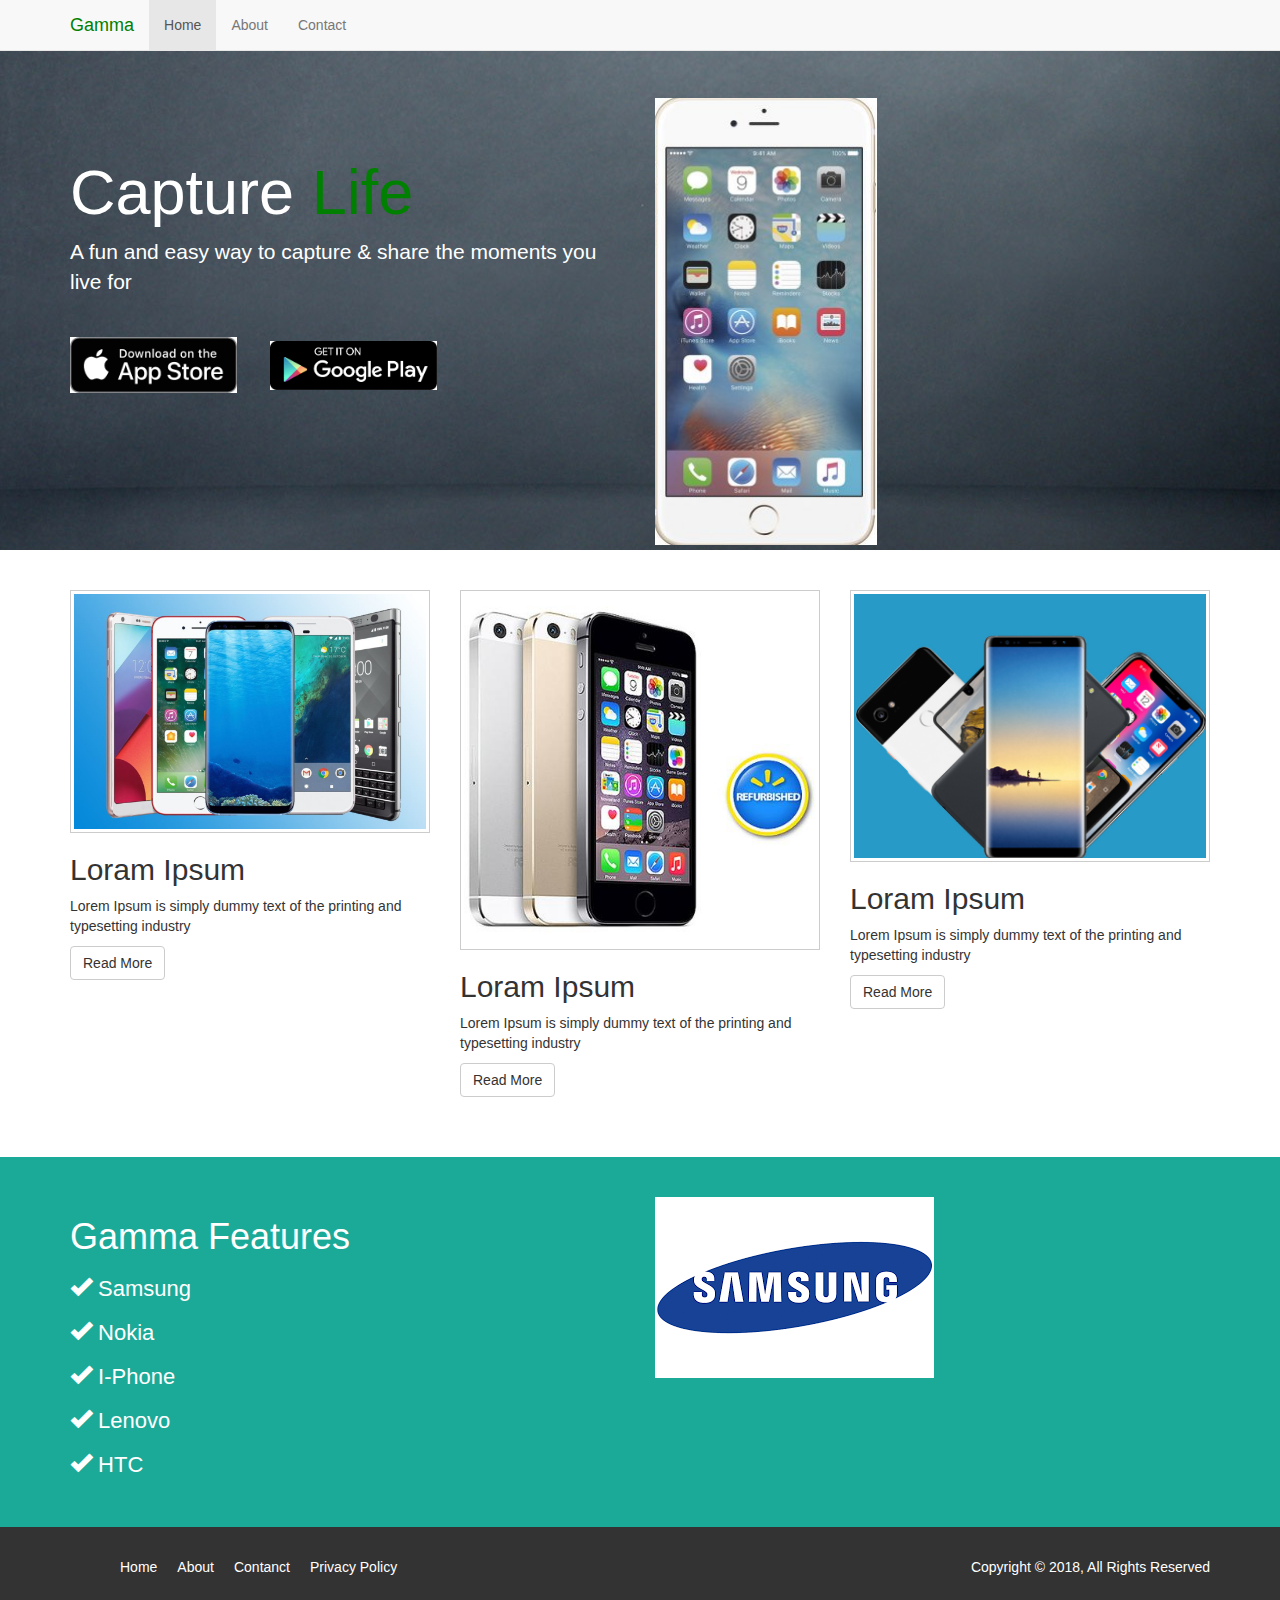
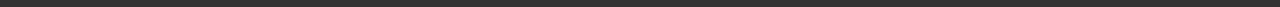
<file: index.html>
<!DOCTYPE html>
<html lang="en">

<head>
  <meta charset="utf-8">
  <meta http-equiv="X-UA-Compatible" content="IE=edge">
  <meta name="viewport" content="width=device-width, initial-scale=1">

  <title>Gamma Photo Sharing App</title>

  <link href="css/bootstrap.css" rel="stylesheet">

  <link href="css/style.css" rel="stylesheet">

</head>

<body>

  <nav class="navbar navbar-default navbar-fixed-top">
    <div class="container">
      <div class="navbar-header">
        <button type="button" class="navbar-toggle collapsed" data-toggle="collapse" data-target="#navbar" aria-expanded="false"
          aria-controls="navbar">
          <span class="sr-only">Toggle navigation</span>
          <span class="icon-bar"></span>
          <span class="icon-bar"></span>
          <span class="icon-bar"></span>
        </button>
        <a class="navbar-brand em-text" href="index.html">Gamma</a>
      </div>
      <div id="navbar" class="collapse navbar-collapse">
        <ul class="nav navbar-nav">
          <li class="active">
            <a href="index.html">Home</a>
          </li>
          <li>
            <a href="about.html">About</a>
          </li>
          <li>
            <a href="contact.html">Contact</a>
          </li>
        </ul>
      </div>
    </div>
  </nav>

  <div class="jumbotron">
    <div class="container">
     <div class="row">
       <div class="col-md-6">
        <h1>Capture <span class="em-text">Life</span></h1>
        <p>A fun and easy way to capture & share the moments you live for</p>
        <a href="https://www.apple.com/lae/ios/app-store/" target="_blank"><img class="app-btn" src="img/app-store.png"></a>
        <a href="https://play.google.com/store?hl=en" target="_blank"><img class="app-btn" src="img/google-play.png"></a>
       </div>
       <div class="col-md-6">
         <img class="showcase-img" src="img/phone.png">
        </div>
     </div>
    </div>
  </div>

  <section id="middle">
    <div class="container">
      <div class="row">
        <div class="col-md-4">
          <img src="img/phones.png" class="demo">
          <h2>Loram Ipsum</h2>
          <p>Lorem Ipsum is simply dummy text of the printing and typesetting industry</p>
          <a href="#" class="btn btn-default">Read More</a>
        </div>
        <div class="col-md-4">
          <img src="img/phones2.png" class="demo">
          <h2>Loram Ipsum</h2>
          <p>Lorem Ipsum is simply dummy text of the printing and typesetting industry</p>
          <a href="#" class="btn btn-default">Read More</a>
        </div>
        <div class="col-md-4">
          <img src="img/phones3.png" class="demo">
          <h2>Loram Ipsum</h2>
          <p>Lorem Ipsum is simply dummy text of the printing and typesetting industry</p>
          <a href="#" class="btn btn-default">Read More</a>
        </div>
      </div>
    </div>
  </section>

  <section id="feature">
    <div class="container">
      <div class="row">
        <div class="col-md-6 col-md-ofset-1">
          <h1>Gamma Features</h1>
          <ul>
            <li><a href="samsung.html"> <i class="glyphicon glyphicon-ok"></i> Samsung</a></li>
            <li><a href="nokia.html"> <i class="glyphicon glyphicon-ok"></i> Nokia</a></li>
            <li><a href="i-phone.html"> <i class="glyphicon glyphicon-ok"></i> I-Phone</a></li>
            <li><a href="lenovo.html"> <i class="glyphicon glyphicon-ok"></i> Lenovo</a></li>
            <li><a href="htc.html"> <i class="glyphicon glyphicon-ok"></i> HTC</a></li>
          </ul>
        </div>
        <div class="col-md-6 col-md-ofset-2">
          <img src="img/logo.png" class="blg-logo">
        </div>
      </div>
    </div>
  </section>

  <footer>
    <div class="container">
      <div class="row">
        <div class="col-md-6 col-xs-12">
          <ul>
            <li><a href="index.html">Home</a></li>
            <li><a href="about.html">About</a></li>
            <li><a href="contact.html">Contanct</a></li>
            <li><a href="#">Privacy Policy</a></li>
          </ul>
        </div>
        <div class="col-md-6 col-xs-12">
          <p>Copyright &copy; 2018, All Rights Reserved</p>
        </div>
      </div>
    </div>
  </footer>

  <script src="https://ajax.googleapis.com/ajax/libs/jquery/1.12.4/jquery.min.js"></script>
  <script src="js/bootstrap.js"></script>
</body>

</html>
</file>
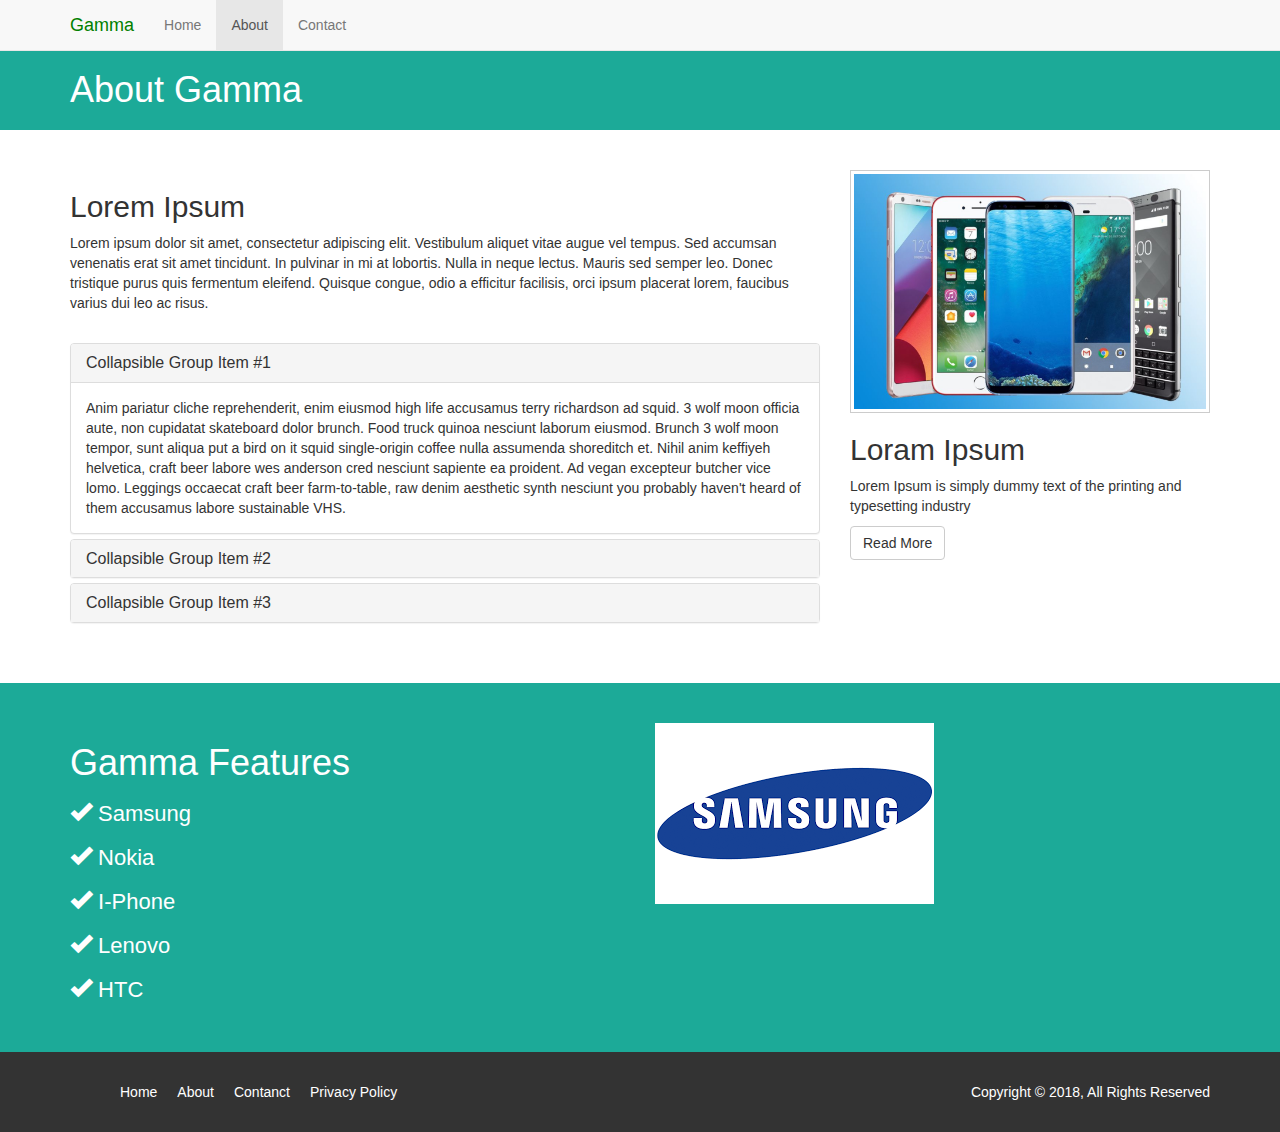
<file: about.html>
<!DOCTYPE html>
<html lang="en">

<head>
    <meta charset="utf-8">
    <meta http-equiv="X-UA-Compatible" content="IE=edge">
    <meta name="viewport" content="width=device-width, initial-scale=1">

    <title>About</title>

    <link href="css/bootstrap.css" rel="stylesheet">

    <link href="css/style.css" rel="stylesheet">

</head>

<body>

    <nav class="navbar navbar-default navbar-fixed-top">
        <div class="container">
            <div class="navbar-header">
                <button type="button" class="navbar-toggle collapsed" data-toggle="collapse" data-target="#navbar" aria-expanded="false"
                    aria-controls="navbar">
                    <span class="sr-only">Toggle navigation</span>
                    <span class="icon-bar"></span>
                    <span class="icon-bar"></span>
                    <span class="icon-bar"></span>
                </button>
                <a class="navbar-brand em-text" href="index.html">Gamma</a>
            </div>
            <div id="navbar" class="collapse navbar-collapse">
                <ul class="nav navbar-nav">
                    <li>
                        <a href="index.html">Home</a>
                    </li>
                    <li class="active">
                        <a href="about.html">About</a>
                    </li>
                    <li>
                        <a href="contact.html">Contact</a>
                    </li>
                </ul>
            </div>
        </div>
    </nav>

    <section id="title-bar">
        <div class="container">
            <div class="row">
                <div class="col-md-12">
                    <h1>About Gamma</h1>
                </div>
            </div>
        </div>
    </section>

    <section id="about">
        <div class="container">
            <div class="row">
                <div class="col-md-8">
                    <h2>Lorem Ipsum</h2>
                    <p>Lorem ipsum dolor sit amet, consectetur adipiscing elit. Vestibulum aliquet vitae augue vel tempus. Sed
                        accumsan venenatis erat sit amet tincidunt. In pulvinar in mi at lobortis. Nulla in neque lectus.
                        Mauris sed semper leo. Donec tristique purus quis fermentum eleifend. Quisque congue, odio a efficitur
                        facilisis, orci ipsum placerat lorem, faucibus varius dui leo ac risus.</p>
                    <br>
                    <div class="panel-group" id="accordion" role="tablist" aria-multiselectable="true">
                        <div class="panel panel-default">
                            <div class="panel-heading" role="tab" id="headingOne">
                                <h4 class="panel-title">
                                    <a role="button" data-toggle="collapse" data-parent="#accordion" href="#collapseOne" aria-expanded="true" aria-controls="collapseOne">
                                        Collapsible Group Item #1
                                    </a>
                                </h4>
                            </div>
                            <div id="collapseOne" class="panel-collapse collapse in" role="tabpanel" aria-labelledby="headingOne">
                                <div class="panel-body">
                                    Anim pariatur cliche reprehenderit, enim eiusmod high life accusamus terry richardson ad squid. 3 wolf moon officia aute,
                                    non cupidatat skateboard dolor brunch. Food truck quinoa nesciunt laborum eiusmod. Brunch
                                    3 wolf moon tempor, sunt aliqua put a bird on it squid single-origin coffee nulla assumenda
                                    shoreditch et. Nihil anim keffiyeh helvetica, craft beer labore wes anderson cred nesciunt
                                    sapiente ea proident. Ad vegan excepteur butcher vice lomo. Leggings occaecat craft beer
                                    farm-to-table, raw denim aesthetic synth nesciunt you probably haven't heard of them
                                    accusamus labore sustainable VHS.
                                </div>
                            </div>
                        </div>
                        <div class="panel panel-default">
                            <div class="panel-heading" role="tab" id="headingTwo">
                                <h4 class="panel-title">
                                    <a class="collapsed" role="button" data-toggle="collapse" data-parent="#accordion" href="#collapseTwo" aria-expanded="false"
                                        aria-controls="collapseTwo">
                                        Collapsible Group Item #2
                                    </a>
                                </h4>
                            </div>
                            <div id="collapseTwo" class="panel-collapse collapse" role="tabpanel" aria-labelledby="headingTwo">
                                <div class="panel-body">
                                    Anim pariatur cliche reprehenderit, enim eiusmod high life accusamus terry richardson ad squid. 3 wolf moon officia aute,
                                    non cupidatat skateboard dolor brunch. Food truck quinoa nesciunt laborum eiusmod. Brunch
                                    3 wolf moon tempor, sunt aliqua put a bird on it squid single-origin coffee nulla assumenda
                                    shoreditch et. Nihil anim keffiyeh helvetica, craft beer labore wes anderson cred nesciunt
                                    sapiente ea proident. Ad vegan excepteur butcher vice lomo. Leggings occaecat craft beer
                                    farm-to-table, raw denim aesthetic synth nesciunt you probably haven't heard of them
                                    accusamus labore sustainable VHS.
                                </div>
                            </div>
                        </div>
                        <div class="panel panel-default">
                            <div class="panel-heading" role="tab" id="headingThree">
                                <h4 class="panel-title">
                                    <a class="collapsed" role="button" data-toggle="collapse" data-parent="#accordion" href="#collapseThree" aria-expanded="false"
                                        aria-controls="collapseThree">
                                        Collapsible Group Item #3
                                    </a>
                                </h4>
                            </div>
                            <div id="collapseThree" class="panel-collapse collapse" role="tabpanel" aria-labelledby="headingThree">
                                <div class="panel-body">
                                    Anim pariatur cliche reprehenderit, enim eiusmod high life accusamus terry richardson ad squid. 3 wolf moon officia aute,
                                    non cupidatat skateboard dolor brunch. Food truck quinoa nesciunt laborum eiusmod. Brunch
                                    3 wolf moon tempor, sunt aliqua put a bird on it squid single-origin coffee nulla assumenda
                                    shoreditch et. Nihil anim keffiyeh helvetica, craft beer labore wes anderson cred nesciunt
                                    sapiente ea proident. Ad vegan excepteur butcher vice lomo. Leggings occaecat craft beer
                                    farm-to-table, raw denim aesthetic synth nesciunt you probably haven't heard of them
                                    accusamus labore sustainable VHS.
                                </div>
                            </div>
                        </div>
                    </div>
                </div>
                <div class="col-md-4">
                    <img src="img/phones.png" class="demo">
                    <h2>Loram Ipsum</h2>
                    <p>Lorem Ipsum is simply dummy text of the printing and typesetting industry</p>
                    <a href="#" class="btn btn-default">Read More</a>
                </div>
            </div>
        </div>
    </section>

    <section id="feature">
        <div class="container">
          <div class="row">
            <div class="col-md-6 col-md-ofset-1">
              <h1>Gamma Features</h1>
              <ul>
                    <li><a href="samsung.html"> <i class="glyphicon glyphicon-ok"></i> Samsung</a></li>
                    <li><a href="nokia.html"> <i class="glyphicon glyphicon-ok"></i> Nokia</a></li>
                    <li><a href="i-phone.html"> <i class="glyphicon glyphicon-ok"></i> I-Phone</a></li>
                    <li><a href="lenovo.html"> <i class="glyphicon glyphicon-ok"></i> Lenovo</a></li>
                    <li><a href="htc.html"> <i class="glyphicon glyphicon-ok"></i> HTC</a></li>
                  </ul>
            </div>
            <div class="col-md-6 col-md-ofset-2">
              <img src="img/logo.png" class="blg-logo">
            </div>
          </div>
        </div>
      </section>

    <footer>
        <div class="container">
            <div class="row">
                <div class="col-md-6 col-xs-12">
                    <ul>
                        <li>
                            <a href="index.html">Home</a>
                        </li>
                        <li>
                            <a href="about.html">About</a>
                        </li>
                        <li>
                            <a href="contact.html">Contanct</a>
                        </li>
                        <li>
                            <a href="#">Privacy Policy</a>
                        </li>
                    </ul>
                </div>
                <div class="col-md-6 col-xs-12">
                    <p>Copyright &copy; 2018, All Rights Reserved</p>
                </div>
            </div>
        </div>
    </footer>

    <script src="https://ajax.googleapis.com/ajax/libs/jquery/1.12.4/jquery.min.js"></script>
    <script src="js/bootstrap.js"></script>
</body>

</html>
</file>
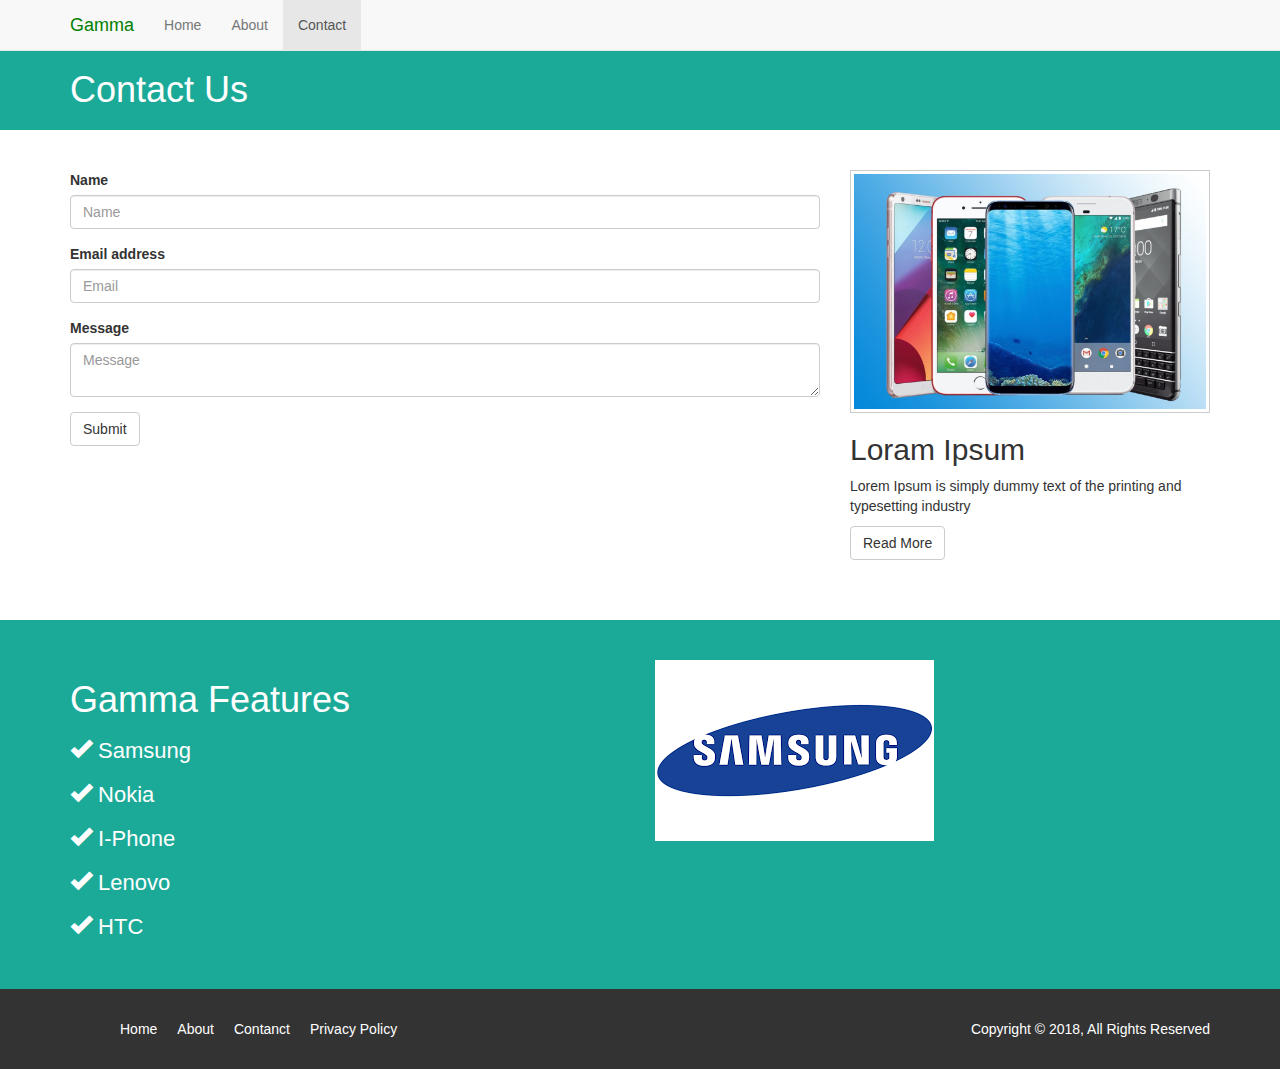
<file: contact.html>
<!DOCTYPE html>
<html lang="en">

<head>
    <meta charset="utf-8">
    <meta http-equiv="X-UA-Compatible" content="IE=edge">
    <meta name="viewport" content="width=device-width, initial-scale=1">

    <title>Contact</title>

    <link href="css/bootstrap.css" rel="stylesheet">

    <link href="css/style.css" rel="stylesheet">

</head>

<body>

    <nav class="navbar navbar-default navbar-fixed-top">
        <div class="container">
            <div class="navbar-header">
                <button type="button" class="navbar-toggle collapsed" data-toggle="collapse" data-target="#navbar" aria-expanded="false"
                    aria-controls="navbar">
                    <span class="sr-only">Toggle navigation</span>
                    <span class="icon-bar"></span>
                    <span class="icon-bar"></span>
                    <span class="icon-bar"></span>
                </button>
                <a class="navbar-brand em-text" href="index.html">Gamma</a>
            </div>
            <div id="navbar" class="collapse navbar-collapse">
                <ul class="nav navbar-nav">
                    <li>
                        <a href="index.html">Home</a>
                    </li>
                    <li>
                        <a href="about.html">About</a>
                    </li>
                    <li class="active">
                        <a href="contact.html">Contact</a>
                    </li>
                </ul>
            </div>
        </div>
    </nav>

    <section id="title-bar">
        <div class="container">
            <div class="row">
                <div class="col-md-12">
                    <h1>Contact Us</h1>
                </div>
            </div>
        </div>
    </section>

    <section id="contact">
        <div class="container">
            <div class="row">
                <div class="col-md-8">
                    <form>
                        <div class="form-group">
                            <label>Name</label>
                            <input type="text" class="form-control" placeholder="Name">
                        </div>
                        <div class="form-group">
                            <label>Email address</label>
                            <input type="email" class="form-control" placeholder="Email">
                        </div>
                        <div class="form-group">
                            <label>Message</label>
                            <textarea class="form-control" placeholder="Message"></textarea>
                        </div>
                        <button type="submit" class="btn btn-default">Submit</button>
                    </form>
                </div>
                <div class="col-md-4">
                    <img src="img/phones.png" class="demo">
                    <h2>Loram Ipsum</h2>
                    <p>Lorem Ipsum is simply dummy text of the printing and typesetting industry</p>
                    <a href="#" class="btn btn-default">Read More</a>
                </div>
            </div>
        </div>
    </section>

    <section id="feature">
        <div class="container">
          <div class="row">
            <div class="col-md-6 col-md-ofset-1">
              <h1>Gamma Features</h1>
              <ul>
                    <li><a href="samsung.html"> <i class="glyphicon glyphicon-ok"></i> Samsung</a></li>
                    <li><a href="nokia.html"> <i class="glyphicon glyphicon-ok"></i> Nokia</a></li>
                    <li><a href="i-phone.html"> <i class="glyphicon glyphicon-ok"></i> I-Phone</a></li>
                    <li><a href="lenovo.html"> <i class="glyphicon glyphicon-ok"></i> Lenovo</a></li>
                    <li><a href="htc.html"> <i class="glyphicon glyphicon-ok"></i> HTC</a></li>
                  </ul>
            </div>
            <div class="col-md-6 col-md-ofset-2">
              <img src="img/logo.png" class="blg-logo">
            </div>
          </div>
        </div>
      </section>

    <footer>
        <div class="container">
            <div class="row">
                <div class="col-md-6 col-xs-12">
                    <ul>
                        <li>
                            <a href="index.html">Home</a>
                        </li>
                        <li>
                            <a href="about.html">About</a>
                        </li>
                        <li>
                            <a href="contact.html">Contanct</a>
                        </li>
                        <li>
                            <a href="#">Privacy Policy</a>
                        </li>
                    </ul>
                </div>
                <div class="col-md-6 col-xs-12">
                    <p>Copyright &copy; 2018, All Rights Reserved</p>
                </div>
            </div>
        </div>
    </footer>

    <script src="https://ajax.googleapis.com/ajax/libs/jquery/1.12.4/jquery.min.js"></script>
    <script src="js/bootstrap.js"></script>
</body>

</html>
</file>
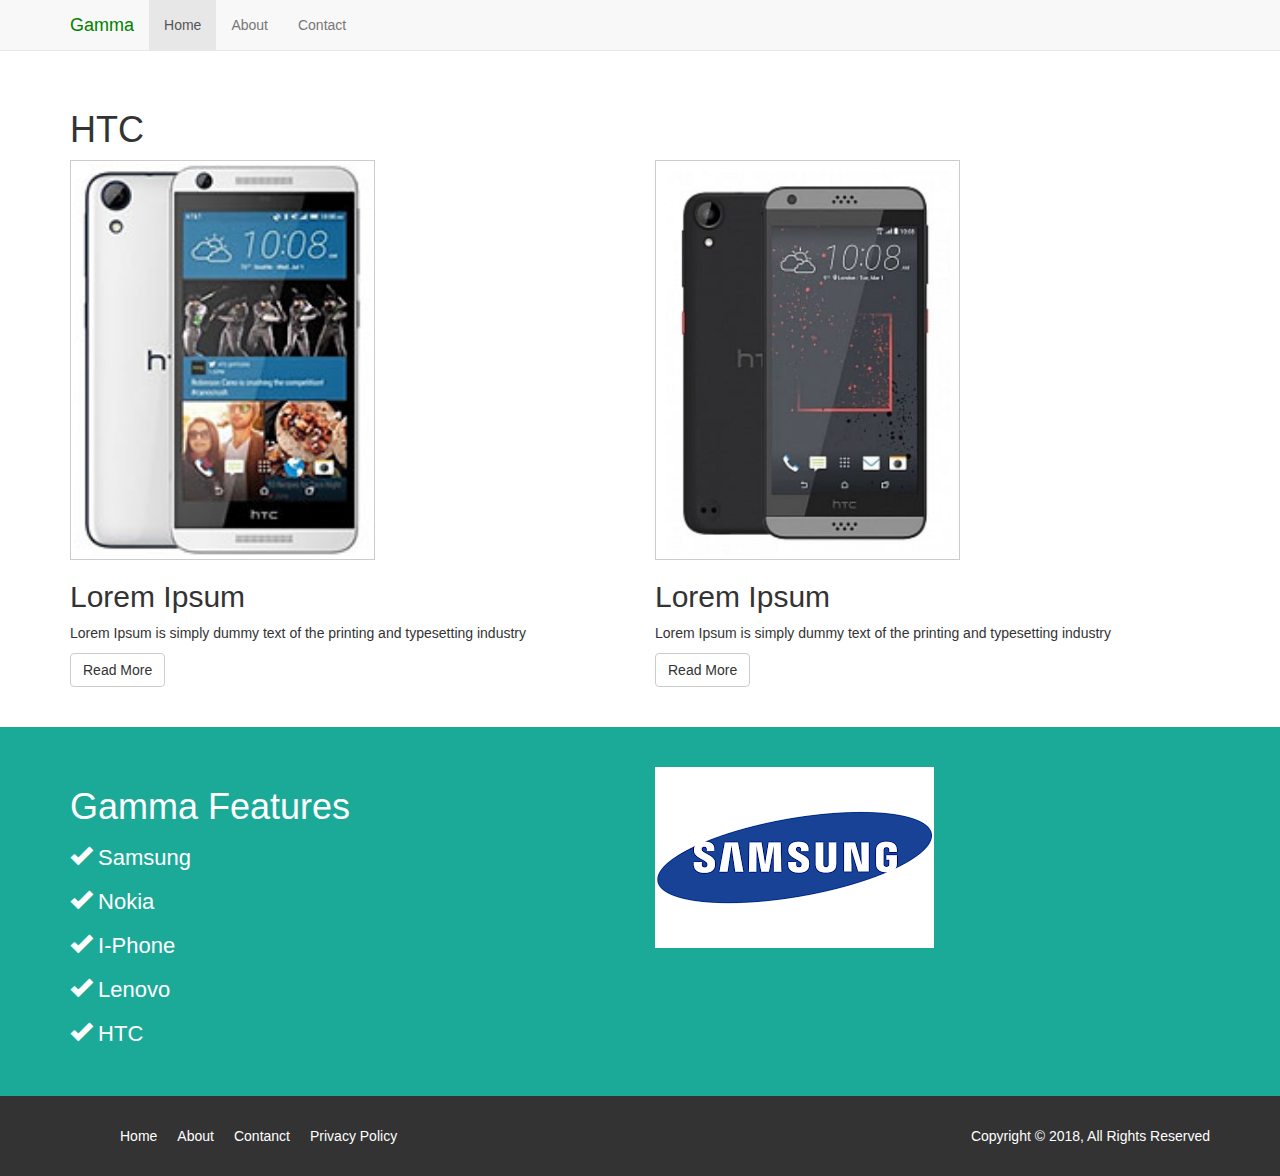
<file: htc.html>
<!DOCTYPE html>
<html lang="en">

<head>
    <meta charset="utf-8">
    <meta http-equiv="X-UA-Compatible" content="IE=edge">
    <meta name="viewport" content="width=device-width, initial-scale=1">

    <title>HTC</title>

    <link href="css/bootstrap.css" rel="stylesheet">

    <link href="css/style.css" rel="stylesheet">

</head>

<body>

    <nav class="navbar navbar-default navbar-fixed-top">
        <div class="container">
            <div class="navbar-header">
                <button type="button" class="navbar-toggle collapsed" data-toggle="collapse" data-target="#navbar" aria-expanded="false"
                    aria-controls="navbar">
                    <span class="sr-only">Toggle navigation</span>
                    <span class="icon-bar"></span>
                    <span class="icon-bar"></span>
                    <span class="icon-bar"></span>
                </button>
                <a class="navbar-brand em-text" href="index.html">Gamma</a>
            </div>
            <div id="navbar" class="collapse navbar-collapse">
                <ul class="nav navbar-nav">
                    <li class="active">
                        <a href="index.html">Home</a>
                    </li>
                    <li>
                        <a href="about.html">About</a>
                    </li>
                    <li>
                        <a href="contact.html">Contact</a>
                    </li>
                </ul>
            </div>
        </div>
    </nav>

    <section id="middle">
        <div class="container">
            <h1>HTC</h1>
            <div class="row">
                <div class="col-md-6">
                    <img src="img/htc.png" class="demo htc-img">
                    <h2>Lorem Ipsum</h2>
                    <p>Lorem Ipsum is simply dummy text of the printing and typesetting industry</p>
                    <a href="#" class="btn btn-default">Read More</a>
                </div>
                <div class="col-md-6">
                        <img src="img/htc2.png" class="demo htc-img">
                        <h2>Lorem Ipsum</h2>
                        <p>Lorem Ipsum is simply dummy text of the printing and typesetting industry</p>
                        <a href="#" class="btn btn-default">Read More</a>
                    </div>
            </div>
        </div>
    </section>

    <section id="feature">
        <div class="container">
            <div class="row">
                <div class="col-md-6 col-md-ofset-1">
                    <h1>Gamma Features</h1>
                    <ul>
                            <li><a href="samsung.html"> <i class="glyphicon glyphicon-ok"></i> Samsung</a></li>
                            <li><a href="nokia.html"> <i class="glyphicon glyphicon-ok"></i> Nokia</a></li>
                            <li><a href="i-phone.html"> <i class="glyphicon glyphicon-ok"></i> I-Phone</a></li>
                            <li><a href="lenovo.html"> <i class="glyphicon glyphicon-ok"></i> Lenovo</a></li>
                            <li><a href="htc.html"> <i class="glyphicon glyphicon-ok"></i> HTC</a></li>
                          </ul>
                </div>
                <div class="col-md-6 col-md-ofset-2">
                    <img src="img/logo.png" class="blg-logo">
                </div>
            </div>
        </div>
    </section>

    <footer>
        <div class="container">
            <div class="row">
                <div class="col-md-6 col-xs-12">
                    <ul>
                        <li>
                            <a href="index.html">Home</a>
                        </li>
                        <li>
                            <a href="about.html">About</a>
                        </li>
                        <li>
                            <a href="contact.html">Contanct</a>
                        </li>
                        <li>
                            <a href="#">Privacy Policy</a>
                        </li>
                    </ul>
                </div>
                <div class="col-md-6 col-xs-12">
                    <p>Copyright &copy; 2018, All Rights Reserved</p>
                </div>
            </div>
        </div>
    </footer>

    <script src="https://ajax.googleapis.com/ajax/libs/jquery/1.12.4/jquery.min.js"></script>
    <script src="js/bootstrap.js"></script>
</body>

</html>
</file>
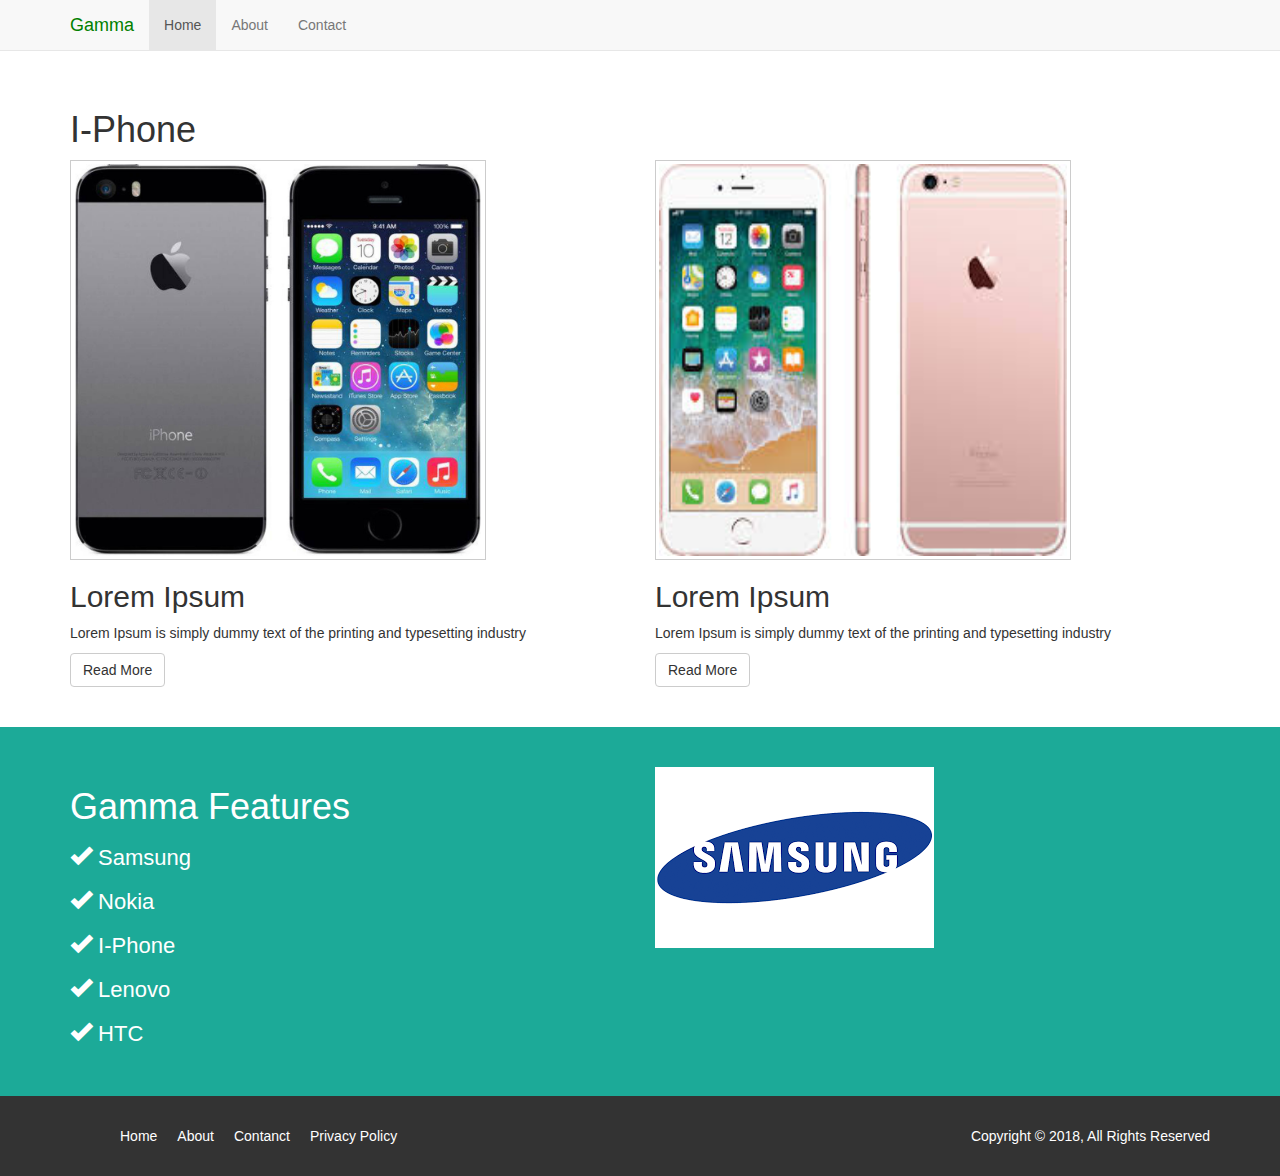
<file: i-phone.html>
<!DOCTYPE html>
<html lang="en">

<head>
    <meta charset="utf-8">
    <meta http-equiv="X-UA-Compatible" content="IE=edge">
    <meta name="viewport" content="width=device-width, initial-scale=1">

    <title>I-Phone</title>

    <link href="css/bootstrap.css" rel="stylesheet">

    <link href="css/style.css" rel="stylesheet">

</head>

<body>

    <nav class="navbar navbar-default navbar-fixed-top">
        <div class="container">
            <div class="navbar-header">
                <button type="button" class="navbar-toggle collapsed" data-toggle="collapse" data-target="#navbar" aria-expanded="false"
                    aria-controls="navbar">
                    <span class="sr-only">Toggle navigation</span>
                    <span class="icon-bar"></span>
                    <span class="icon-bar"></span>
                    <span class="icon-bar"></span>
                </button>
                <a class="navbar-brand em-text" href="index.html">Gamma</a>
            </div>
            <div id="navbar" class="collapse navbar-collapse">
                <ul class="nav navbar-nav">
                    <li class="active">
                        <a href="index.html">Home</a>
                    </li>
                    <li>
                        <a href="about.html">About</a>
                    </li>
                    <li>
                        <a href="contact.html">Contact</a>
                    </li>
                </ul>
            </div>
        </div>
    </nav>

    <section id="middle">
        <div class="container">
            <h1>I-Phone</h1>
            <div class="row">
                <div class="col-md-6">
                    <img src="img/iphone.png" class="demo iphone-img">
                    <h2>Lorem Ipsum</h2>
                    <p>Lorem Ipsum is simply dummy text of the printing and typesetting industry</p>
                    <a href="#" class="btn btn-default">Read More</a>
                </div>
                <div class="col-md-6">
                        <img src="img/iphone2.png" class="demo iphone-img">
                        <h2>Lorem Ipsum</h2>
                        <p>Lorem Ipsum is simply dummy text of the printing and typesetting industry</p>
                        <a href="#" class="btn btn-default">Read More</a>
                    </div>
            </div>
        </div>
    </section>

    <section id="feature">
        <div class="container">
            <div class="row">
                <div class="col-md-6 col-md-ofset-1">
                    <h1>Gamma Features</h1>
                    <ul>
                            <li><a href="samsung.html"> <i class="glyphicon glyphicon-ok"></i> Samsung</a></li>
                            <li><a href="nokia.html"> <i class="glyphicon glyphicon-ok"></i> Nokia</a></li>
                            <li><a href="i-phone.html"> <i class="glyphicon glyphicon-ok"></i> I-Phone</a></li>
                            <li><a href="lenovo.html"> <i class="glyphicon glyphicon-ok"></i> Lenovo</a></li>
                            <li><a href="htc.html"> <i class="glyphicon glyphicon-ok"></i> HTC</a></li>
                          </ul>
                </div>
                <div class="col-md-6 col-md-ofset-2">
                    <img src="img/logo.png" class="blg-logo">
                </div>
            </div>
        </div>
    </section>

    <footer>
        <div class="container">
            <div class="row">
                <div class="col-md-6 col-xs-12">
                    <ul>
                        <li>
                            <a href="index.html">Home</a>
                        </li>
                        <li>
                            <a href="about.html">About</a>
                        </li>
                        <li>
                            <a href="contact.html">Contanct</a>
                        </li>
                        <li>
                            <a href="#">Privacy Policy</a>
                        </li>
                    </ul>
                </div>
                <div class="col-md-6 col-xs-12">
                    <p>Copyright &copy; 2018, All Rights Reserved</p>
                </div>
            </div>
        </div>
    </footer>

    <script src="https://ajax.googleapis.com/ajax/libs/jquery/1.12.4/jquery.min.js"></script>
    <script src="js/bootstrap.js"></script>
</body>

</html>
</file>
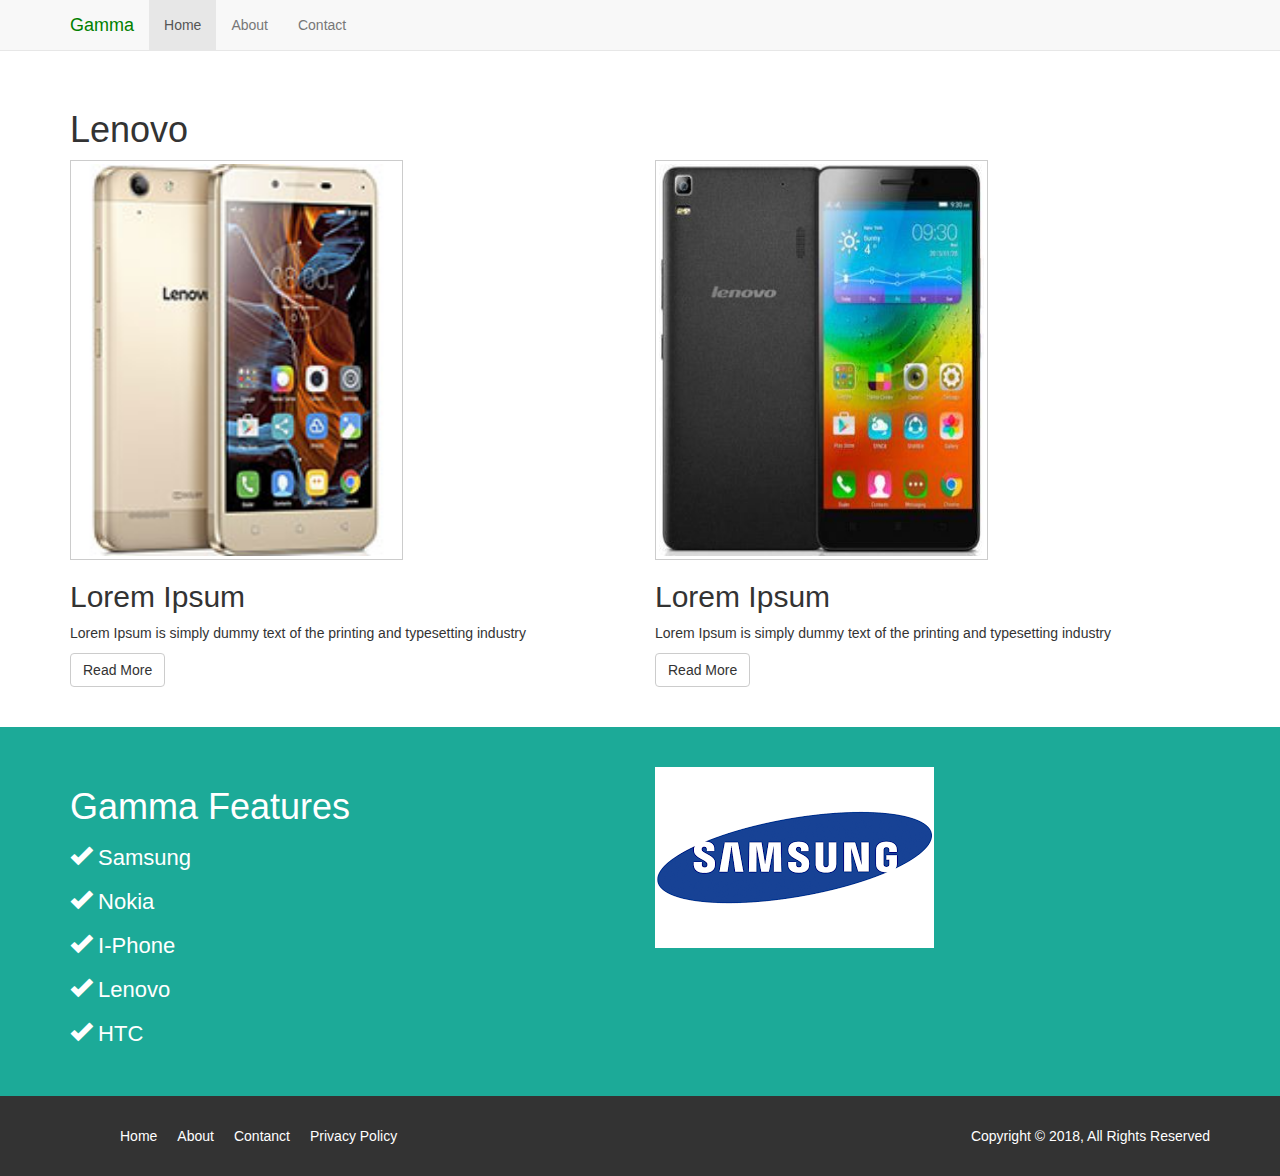
<file: lenovo.html>
<!DOCTYPE html>
<html lang="en">

<head>
    <meta charset="utf-8">
    <meta http-equiv="X-UA-Compatible" content="IE=edge">
    <meta name="viewport" content="width=device-width, initial-scale=1">

    <title>Lenovo</title>

    <link href="css/bootstrap.css" rel="stylesheet">

    <link href="css/style.css" rel="stylesheet">

</head>

<body>

    <nav class="navbar navbar-default navbar-fixed-top">
        <div class="container">
            <div class="navbar-header">
                <button type="button" class="navbar-toggle collapsed" data-toggle="collapse" data-target="#navbar" aria-expanded="false"
                    aria-controls="navbar">
                    <span class="sr-only">Toggle navigation</span>
                    <span class="icon-bar"></span>
                    <span class="icon-bar"></span>
                    <span class="icon-bar"></span>
                </button>
                <a class="navbar-brand em-text" href="index.html">Gamma</a>
            </div>
            <div id="navbar" class="collapse navbar-collapse">
                <ul class="nav navbar-nav">
                    <li class="active">
                        <a href="index.html">Home</a>
                    </li>
                    <li>
                        <a href="about.html">About</a>
                    </li>
                    <li>
                        <a href="contact.html">Contact</a>
                    </li>
                </ul>
            </div>
        </div>
    </nav>

    <section id="middle">
        <div class="container">
            <h1>Lenovo</h1>
            <div class="row">
                <div class="col-md-6">
                    <img src="img/lenovo.png" class="demo lenovo-img">
                    <h2>Lorem Ipsum</h2>
                    <p>Lorem Ipsum is simply dummy text of the printing and typesetting industry</p>
                    <a href="#" class="btn btn-default">Read More</a>
                </div>
                <div class="col-md-6">
                        <img src="img/lenovo2.png" class="demo lenovo-img">
                        <h2>Lorem Ipsum</h2>
                        <p>Lorem Ipsum is simply dummy text of the printing and typesetting industry</p>
                        <a href="#" class="btn btn-default">Read More</a>
                    </div>
            </div>
        </div>
    </section>

    <section id="feature">
        <div class="container">
            <div class="row">
                <div class="col-md-6 col-md-ofset-1">
                    <h1>Gamma Features</h1>
                    <ul>
                            <li><a href="samsung.html"> <i class="glyphicon glyphicon-ok"></i> Samsung</a></li>
                            <li><a href="nokia.html"> <i class="glyphicon glyphicon-ok"></i> Nokia</a></li>
                            <li><a href="i-phone.html"> <i class="glyphicon glyphicon-ok"></i> I-Phone</a></li>
                            <li><a href="lenovo.html"> <i class="glyphicon glyphicon-ok"></i> Lenovo</a></li>
                            <li><a href="htc.html"> <i class="glyphicon glyphicon-ok"></i> HTC</a></li>
                          </ul>
                </div>
                <div class="col-md-6 col-md-ofset-2">
                    <img src="img/logo.png" class="blg-logo">
                </div>
            </div>
        </div>
    </section>

    <footer>
        <div class="container">
            <div class="row">
                <div class="col-md-6 col-xs-12">
                    <ul>
                        <li>
                            <a href="index.html">Home</a>
                        </li>
                        <li>
                            <a href="about.html">About</a>
                        </li>
                        <li>
                            <a href="contact.html">Contanct</a>
                        </li>
                        <li>
                            <a href="#">Privacy Policy</a>
                        </li>
                    </ul>
                </div>
                <div class="col-md-6 col-xs-12">
                    <p>Copyright &copy; 2018, All Rights Reserved</p>
                </div>
            </div>
        </div>
    </footer>

    <script src="https://ajax.googleapis.com/ajax/libs/jquery/1.12.4/jquery.min.js"></script>
    <script src="js/bootstrap.js"></script>
</body>

</html>
</file>
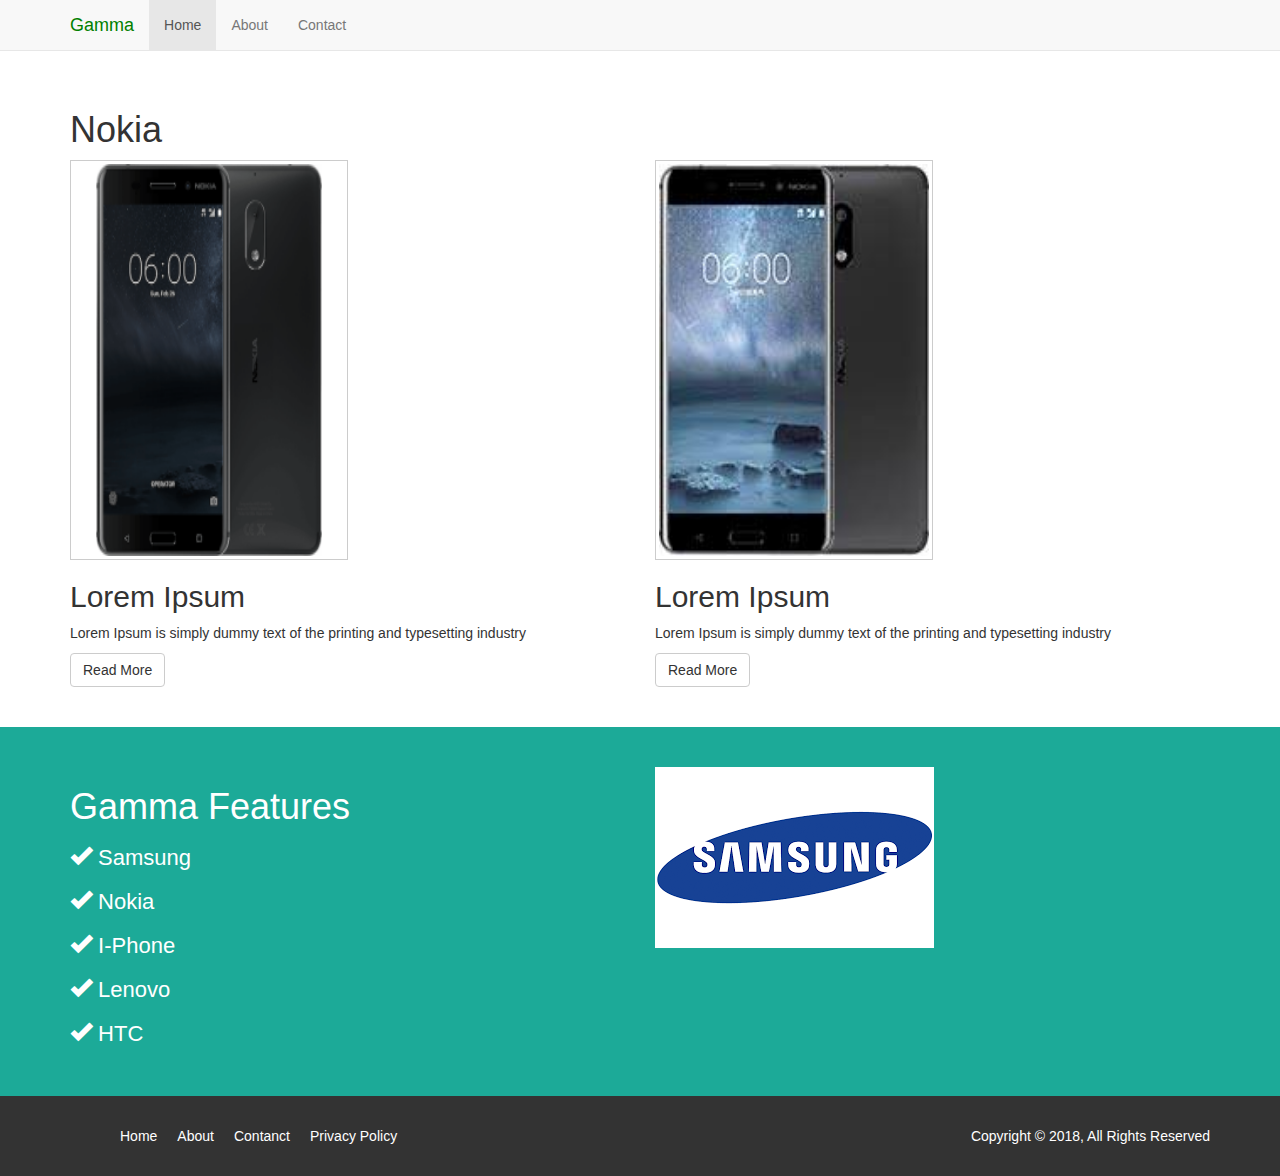
<file: nokia.html>
<!DOCTYPE html>
<html lang="en">

<head>
    <meta charset="utf-8">
    <meta http-equiv="X-UA-Compatible" content="IE=edge">
    <meta name="viewport" content="width=device-width, initial-scale=1">

    <title>Nokia</title>

    <link href="css/bootstrap.css" rel="stylesheet">

    <link href="css/style.css" rel="stylesheet">

</head>

<body>

    <nav class="navbar navbar-default navbar-fixed-top">
        <div class="container">
            <div class="navbar-header">
                <button type="button" class="navbar-toggle collapsed" data-toggle="collapse" data-target="#navbar" aria-expanded="false"
                    aria-controls="navbar">
                    <span class="sr-only">Toggle navigation</span>
                    <span class="icon-bar"></span>
                    <span class="icon-bar"></span>
                    <span class="icon-bar"></span>
                </button>
                <a class="navbar-brand em-text" href="index.html">Gamma</a>
            </div>
            <div id="navbar" class="collapse navbar-collapse">
                <ul class="nav navbar-nav">
                    <li class="active">
                        <a href="index.html">Home</a>
                    </li>
                    <li>
                        <a href="about.html">About</a>
                    </li>
                    <li>
                        <a href="contact.html">Contact</a>
                    </li>
                </ul>
            </div>
        </div>
    </nav>

    <section id="middle">
        <div class="container">
            <h1>Nokia</h1>
            <div class="row">
                <div class="col-md-6">
                    <img src="img/nokia.png" class="demo nokia-img">
                    <h2>Lorem Ipsum</h2>
                    <p>Lorem Ipsum is simply dummy text of the printing and typesetting industry</p>
                    <a href="#" class="btn btn-default">Read More</a>
                </div>
                <div class="col-md-6">
                        <img src="img/nokia2.png" class="demo nokia-img">
                        <h2>Lorem Ipsum</h2>
                        <p>Lorem Ipsum is simply dummy text of the printing and typesetting industry</p>
                        <a href="#" class="btn btn-default">Read More</a>
                    </div>
            </div>
        </div>
    </section>

    <section id="feature">
        <div class="container">
            <div class="row">
                <div class="col-md-6 col-md-ofset-1">
                    <h1>Gamma Features</h1>
                    <ul>
                            <li><a href="samsung.html"> <i class="glyphicon glyphicon-ok"></i> Samsung</a></li>
                            <li><a href="nokia.html"> <i class="glyphicon glyphicon-ok"></i> Nokia</a></li>
                            <li><a href="i-phone.html"> <i class="glyphicon glyphicon-ok"></i> I-Phone</a></li>
                            <li><a href="lenovo.html"> <i class="glyphicon glyphicon-ok"></i> Lenovo</a></li>
                            <li><a href="htc.html"> <i class="glyphicon glyphicon-ok"></i> HTC</a></li>
                          </ul>
                </div>
                <div class="col-md-6 col-md-ofset-2">
                    <img src="img/logo.png" class="blg-logo">
                </div>
            </div>
        </div>
    </section>

    <footer>
        <div class="container">
            <div class="row">
                <div class="col-md-6 col-xs-12">
                    <ul>
                        <li>
                            <a href="index.html">Home</a>
                        </li>
                        <li>
                            <a href="about.html">About</a>
                        </li>
                        <li>
                            <a href="contact.html">Contanct</a>
                        </li>
                        <li>
                            <a href="#">Privacy Policy</a>
                        </li>
                    </ul>
                </div>
                <div class="col-md-6 col-xs-12">
                    <p>Copyright &copy; 2018, All Rights Reserved</p>
                </div>
            </div>
        </div>
    </footer>

    <script src="https://ajax.googleapis.com/ajax/libs/jquery/1.12.4/jquery.min.js"></script>
    <script src="js/bootstrap.js"></script>
</body>

</html>
</file>
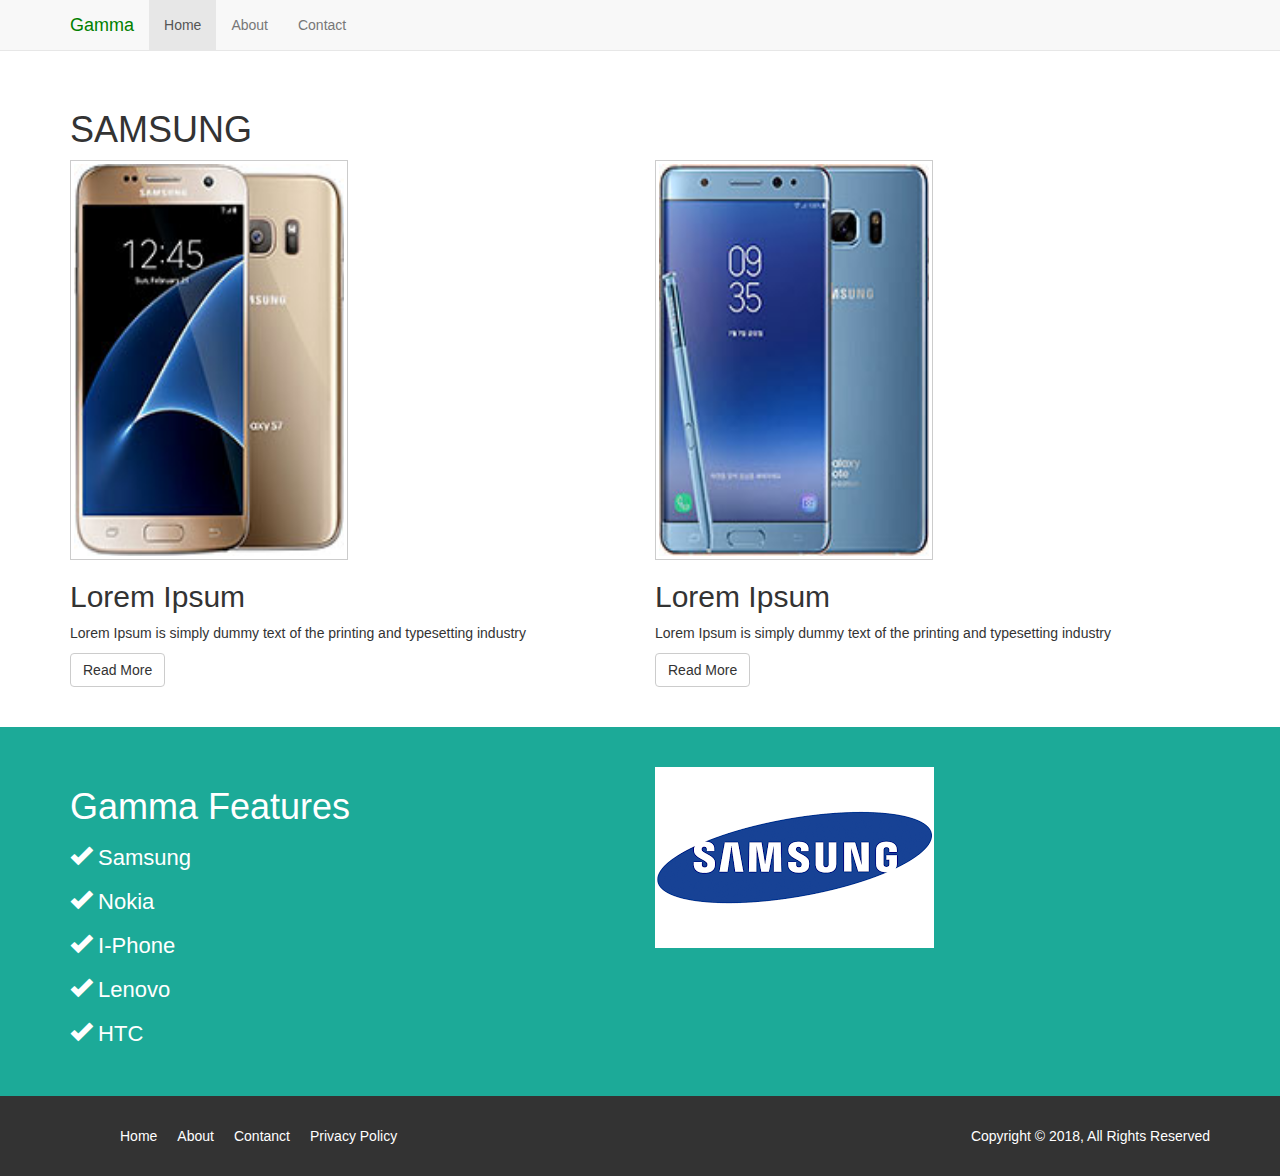
<file: samsung.html>
<!DOCTYPE html>
<html lang="en">

<head>
    <meta charset="utf-8">
    <meta http-equiv="X-UA-Compatible" content="IE=edge">
    <meta name="viewport" content="width=device-width, initial-scale=1">

    <title>Samsung</title>

    <link href="css/bootstrap.css" rel="stylesheet">

    <link href="css/style.css" rel="stylesheet">

</head>

<body>

    <nav class="navbar navbar-default navbar-fixed-top">
        <div class="container">
            <div class="navbar-header">
                <button type="button" class="navbar-toggle collapsed" data-toggle="collapse" data-target="#navbar" aria-expanded="false"
                    aria-controls="navbar">
                    <span class="sr-only">Toggle navigation</span>
                    <span class="icon-bar"></span>
                    <span class="icon-bar"></span>
                    <span class="icon-bar"></span>
                </button>
                <a class="navbar-brand em-text" href="index.html">Gamma</a>
            </div>
            <div id="navbar" class="collapse navbar-collapse">
                <ul class="nav navbar-nav">
                    <li class="active">
                        <a href="index.html">Home</a>
                    </li>
                    <li>
                        <a href="about.html">About</a>
                    </li>
                    <li>
                        <a href="contact.html">Contact</a>
                    </li>
                </ul>
            </div>
        </div>
    </nav>

    <section id="middle">
        <div class="container">
            <h1>SAMSUNG</h1>
            <div class="row">
                <div class="col-md-6">
                    <img src="img/samsung.png" class="demo samsung-img">
                    <h2>Lorem Ipsum</h2>
                    <p>Lorem Ipsum is simply dummy text of the printing and typesetting industry</p>
                    <a href="#" class="btn btn-default">Read More</a>
                </div>
                <div class="col-md-6">
                        <img src="img/samsung2.png" class="demo samsung-img">
                        <h2>Lorem Ipsum</h2>
                        <p>Lorem Ipsum is simply dummy text of the printing and typesetting industry</p>
                        <a href="#" class="btn btn-default">Read More</a>
                    </div>
            </div>
        </div>
    </section>

    <section id="feature">
        <div class="container">
            <div class="row">
                <div class="col-md-6 col-md-ofset-1">
                    <h1>Gamma Features</h1>
                    <ul>
                            <li><a href="samsung.html"> <i class="glyphicon glyphicon-ok"></i> Samsung</a></li>
                            <li><a href="nokia.html"> <i class="glyphicon glyphicon-ok"></i> Nokia</a></li>
                            <li><a href="i-phone.html"> <i class="glyphicon glyphicon-ok"></i> I-Phone</a></li>
                            <li><a href="lenovo.html"> <i class="glyphicon glyphicon-ok"></i> Lenovo</a></li>
                            <li><a href="htc.html"> <i class="glyphicon glyphicon-ok"></i> HTC</a></li>
                          </ul>
                </div>
                <div class="col-md-6 col-md-ofset-2">
                    <img src="img/logo.png" class="blg-logo">
                </div>
            </div>
        </div>
    </section>

    <footer>
        <div class="container">
            <div class="row">
                <div class="col-md-6 col-xs-12">
                    <ul>
                        <li>
                            <a href="index.html">Home</a>
                        </li>
                        <li>
                            <a href="about.html">About</a>
                        </li>
                        <li>
                            <a href="contact.html">Contanct</a>
                        </li>
                        <li>
                            <a href="#">Privacy Policy</a>
                        </li>
                    </ul>
                </div>
                <div class="col-md-6 col-xs-12">
                    <p>Copyright &copy; 2018, All Rights Reserved</p>
                </div>
            </div>
        </div>
    </footer>

    <script src="https://ajax.googleapis.com/ajax/libs/jquery/1.12.4/jquery.min.js"></script>
    <script src="js/bootstrap.js"></script>
</body>

</html>
</file>
<file: css/style.css>
body {
    padding-top: 50px;
  }

  .em-text {
    color: green !important;
  }

  section {
    margin: 40px 0 0 0;
  }

  .jumbotron h1 {
    margin-top: 60px;
  }

  .jumbotron p {
    margin-bottom: 40px;
  }

  .jumbotron {
    background: url(../img/showcase-background.png) no-repeat top center; 
    color: #fff ;
    height: 500px;
    overflow: none;
  }

  .jumbotron img.app-btn {
    width: 30%;
    margin-right: 30px;
  }

  .jumbotron img.showcase-img {
    width: 40%;
  }

  .col-md-4 {
    margin-bottom: 20px;
  }

  img.demo{
    width: 100%;
    padding: 3px;
    border: 1px solid #ccc;
  }

  #feature {
    background: #1caa98;
    color: #fff;
    padding: 40px;
    overflow: auto;
  }

  #feature ul li{
    font-size: 22px;
    list-style: none;
    line-height: 2.0em;
  }

  #feature ul li a{
    color: #fff;
  }

  #feature ul {
    padding: 0;
    margin: 0;
  }

  #title-bar {
    padding: 0;
    margin:0;
    height: 80px;
    background: #1caa98;
    color: #fff;
  }

  #title-bar>h3 {
    margin-bottom: 20px;
  }

  .samsung-img{
    width: 50% !important;
    height: 400px;
  }

  .nokia-img{
    width: 50% !important;
    height: 400px;
  }

  .iphone-img{
    width: 75% !important;
    height: 400px;
  }

  .lenovo-img{
    width: 60% !important;
    height: 400px;
  }

  
  .htc-img{
    width: 55% !important;
    height: 400px;
  }

  footer {
    background: #333;
    color: #fff;
    padding: 30px 0 20px 0;
  }

  footer li {
    float: left;
    padding: 0 10px 0 10px;
    list-style: none;
  }

  footer a {
    color: #fff;
  }

  footer p {
    float: right;
  }


  /* MEDIA QUERIES  */

  @media(max-width: 1200px){

  }

  @media(max-width: 991px){
    .showcase-img {
      display: none;
    }
  }

  @media(min-width: 768px) and(max-width: 990px){

    .jumbotron img.app-btn {
      width: 20%;
      margin-right: 30px;
    }

    .jumbotron{
      height: 400px !important;
      background-size: 100% 100%;
    }

    .jumbotron h1 {
      margin-top: 10px;
    }
  
  }

  
  @media(max-width: 768px){
    .jumbotron{
      height: 350px !important;
      background-size: 100% 100%;
    }

    .jumbotron h1 {
      margin-top: 10px;
    }
  }

  @media(max-width: 500px){
    .jumbotron{
      height: 450px !important;
      background-image: 100% 100%;
      text-align: center;
    }

    .jumbotron img.app-btn {
      width: 40%;
      margin: 0 30px 30px 0;
      display: block;
    }

    #feature ul li{
      font-size: 19px !important;
    }

    footer p {
      float: none;
      text-align: center;
      padding-top: 20px;
    }

  }
</file>
